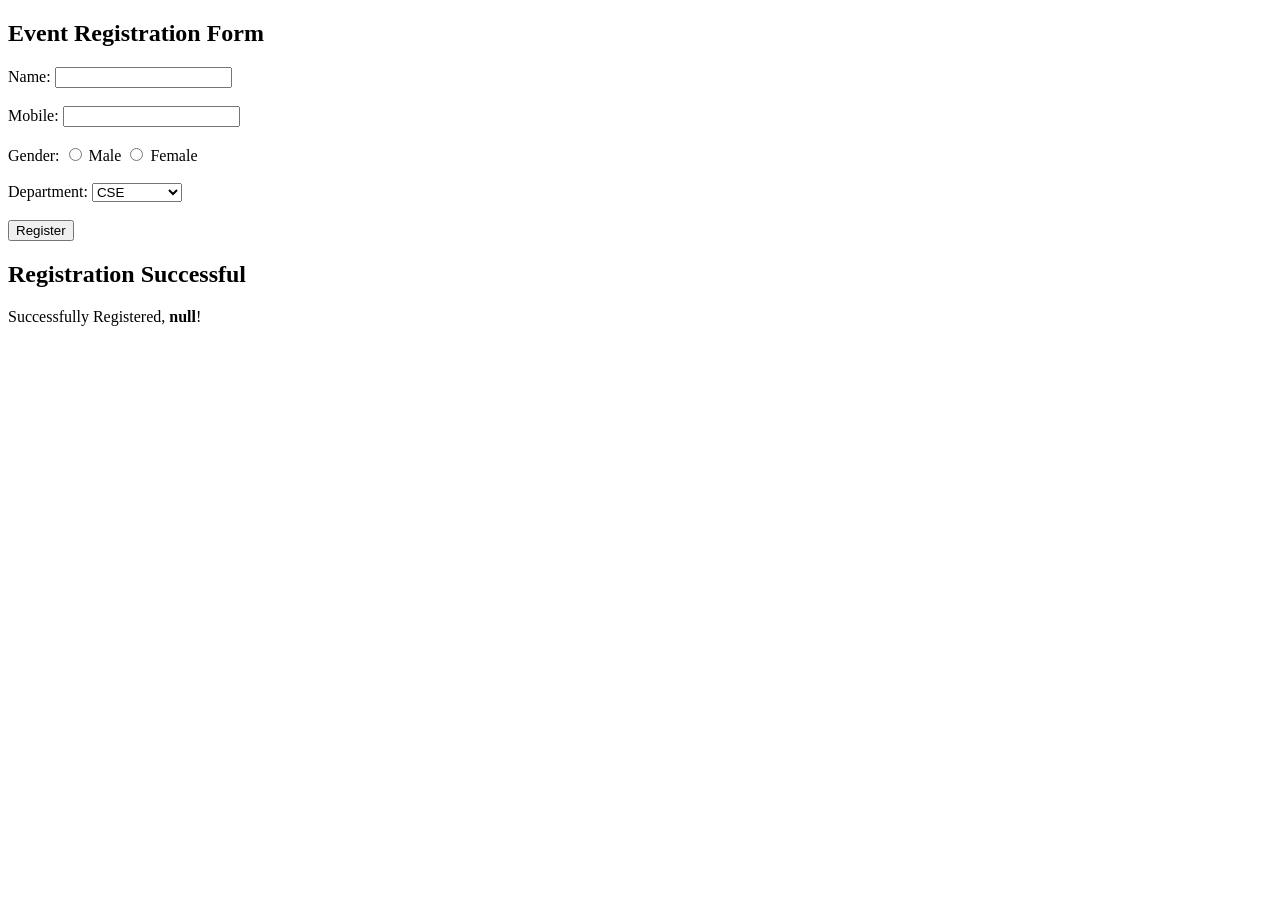
<file: index.html>
<!DOCTYPE html>
<html>
<head>
    <title>Event Registration Form</title>
</head>
<body>

<h2>Event Registration Form</h2>

<form action="success.html" method="GET">
    Name:
    <input type="text" name="username" required>
    <br><br>

    Mobile:
    <input type="text" name="mobile" required>
    <br><br>

    Gender:
    <input type="radio" name="gender" value="Male" required> Male
    <input type="radio" name="gender" value="Female"> Female
    <br><br>

    Department:
    <select name="department" required>
        <option value="CSE">CSE</option>
        <option value="ECE">ECE</option>
        <option value="EEE">EEE</option>
        <option value="Mechanical">Mechanical</option>
        <option value="Civil">Civil</option>
    </select>
    <br><br>

    <input type="submit" value="Register">

</form>

</body>
</html>


<!DOCTYPE html>
<html>
<head>
    <title>Registration Successful</title>
</head>
<body>

<h2>Registration Successful</h2>

<p id="message"></p>

<script>
const params = new URLSearchParams(window.location.search);
const name = params.get("username");

document.getElementById("message").innerHTML =
    "Successfully Registered, <b>" + name + "</b>!";
</script>

</body>
</html>
</file>
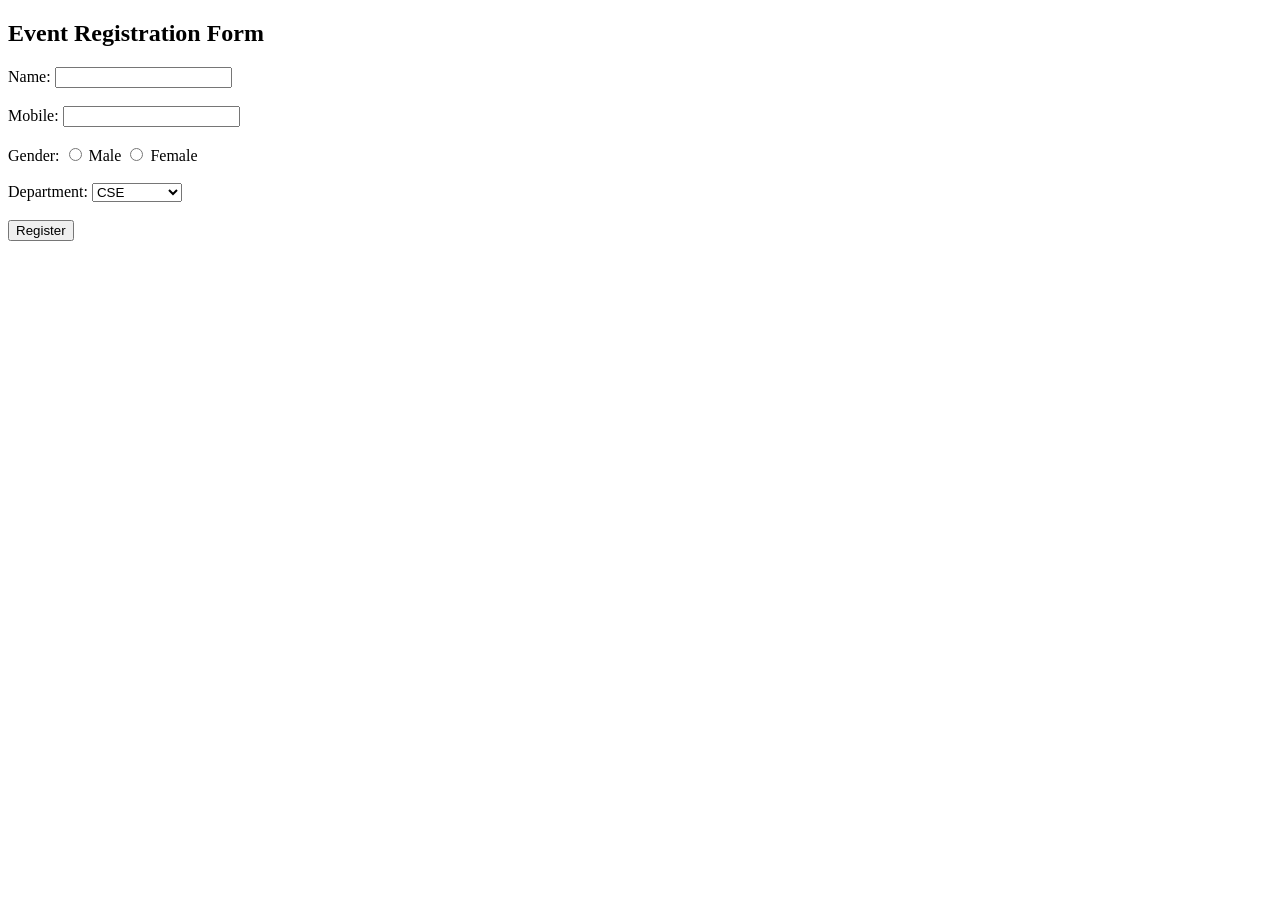
<file: register.html>
<!DOCTYPE html>
<html>
<head>
    <title>Event Registration Form</title>
</head>
<body>

<h2>Event Registration Form</h2>

<form action="success.html" method="GET">

    Name:
    <input type="text" name="username" required>
    <br><br>

    Mobile:
    <input type="text" name="mobile" required>
    <br><br>

    Gender:
    <input type="radio" name="gender" value="Male" required> Male
    <input type="radio" name="gender" value="Female"> Female
    <br><br>

    Department:
    <select name="department" required>
        <option value="CSE">CSE</option>
        <option value="ECE">ECE</option>
        <option value="EEE">EEE</option>
        <option value="Mechanical">Mechanical</option>
        <option value="Civil">Civil</option>
    </select>
    <br><br>

    <input type="submit" value="Register">

</form>

</body>
</html>
</file>
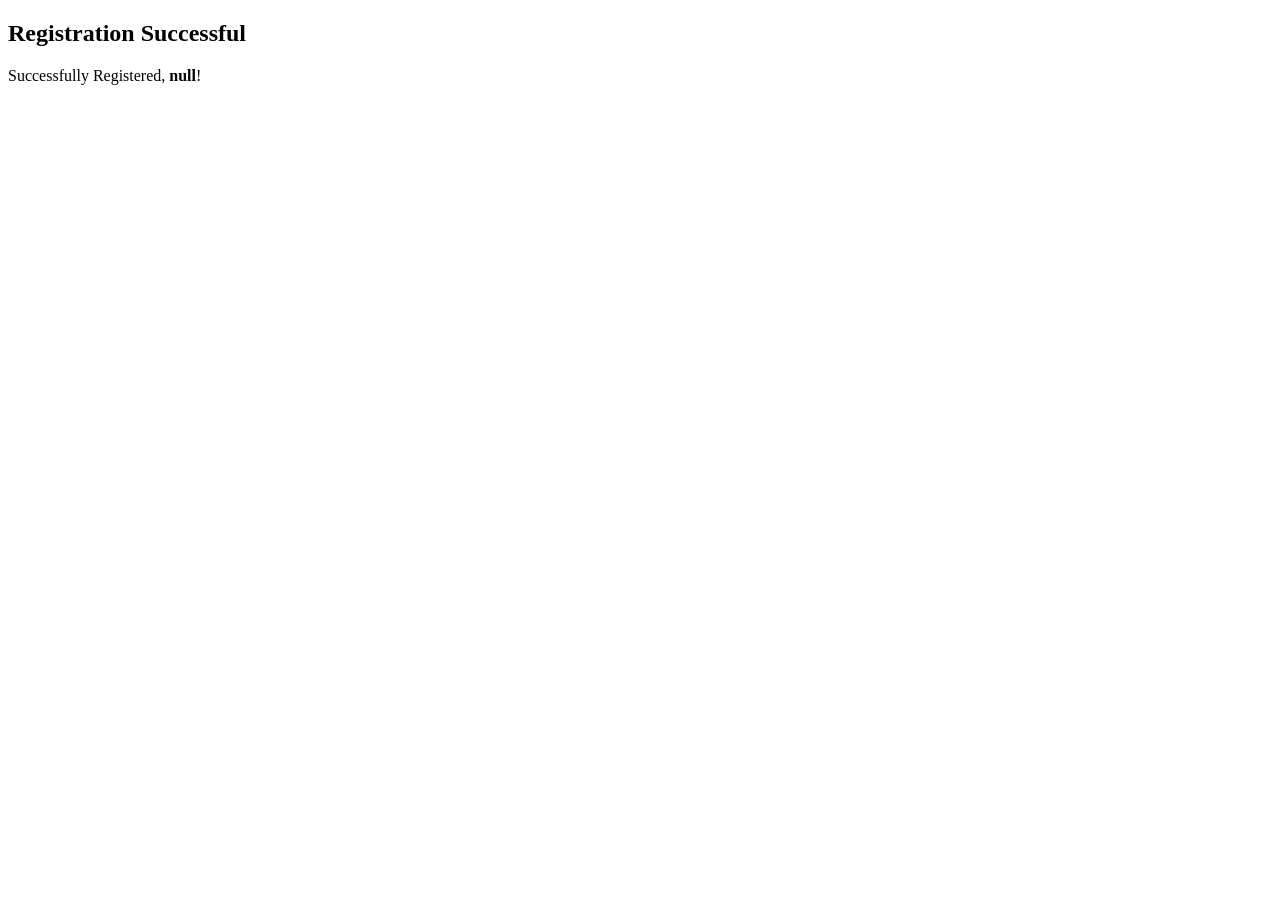
<file: success.html>
<!DOCTYPE html>
<html>
<head>
    <title>Registration Successful</title>
</head>
<body>

<h2>Registration Successful</h2>

<p id="message"></p>

<script>
const params = new URLSearchParams(window.location.search);
const name = params.get("username");

document.getElementById("message").innerHTML =
    "Successfully Registered, <b>" + name + "</b>!";
</script>

</body>
</html>
</file>
